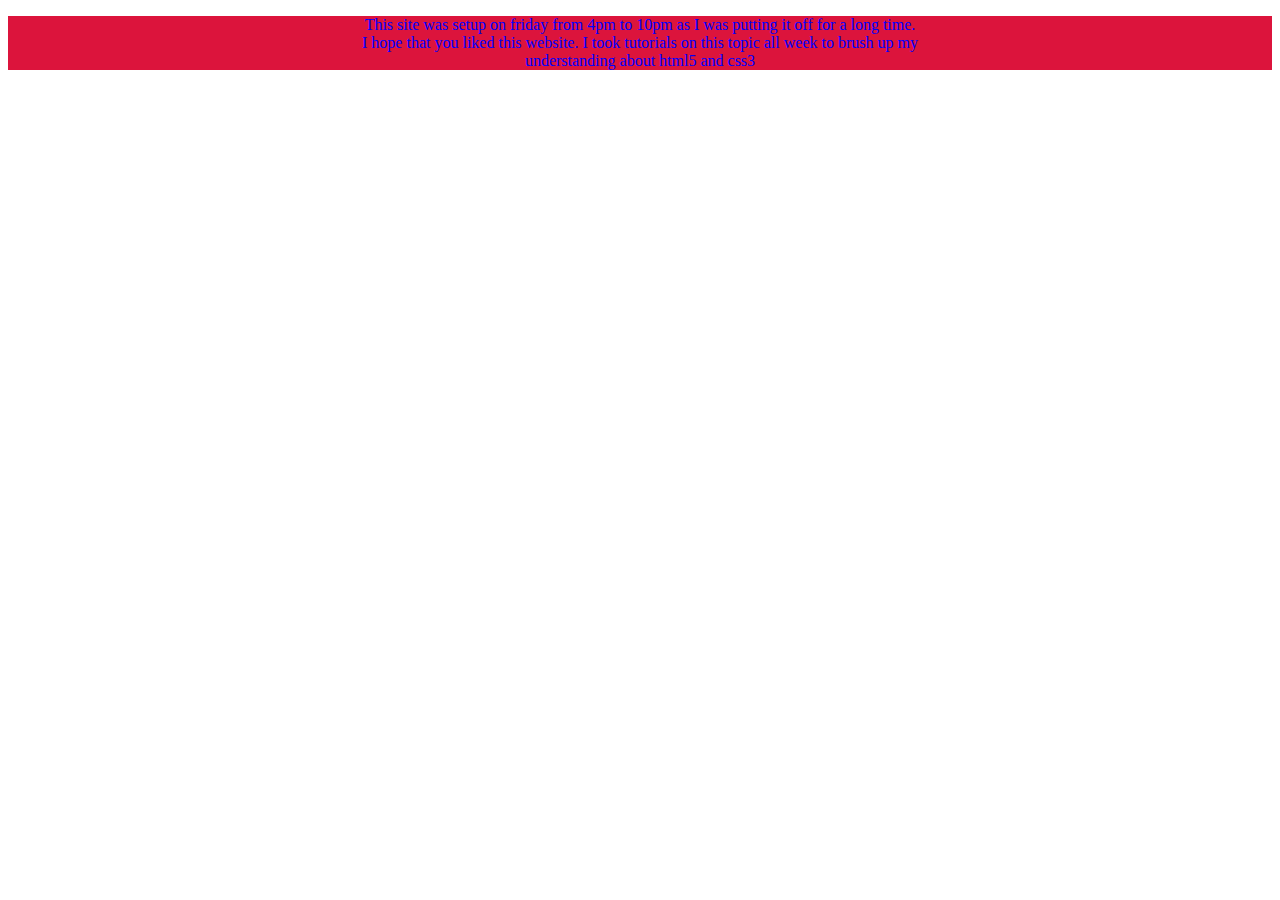
<file: about.html>
<!DOCTYPE html>
<html lang="en">
<head>
    <meta charset="UTF-8">
    <meta name="viewport" content="width=device-width, initial-scale=1.0">
    <link rel="stylesheet" href="about.css">
    <title>About | Tech Portal</title>
</head>
<body>
    <p>This site was setup on friday from 4pm to 10pm as I was putting it off for a long time.<br>
    I hope that you liked this website. I took tutorials on this topic all week to brush up my<br>
understanding about html5 and css3</p> 
</body>
</html>
</file>
<file: about.css>
p{
    color: blue;
    background-color: crimson;
    text-align: center;
}
</file>
